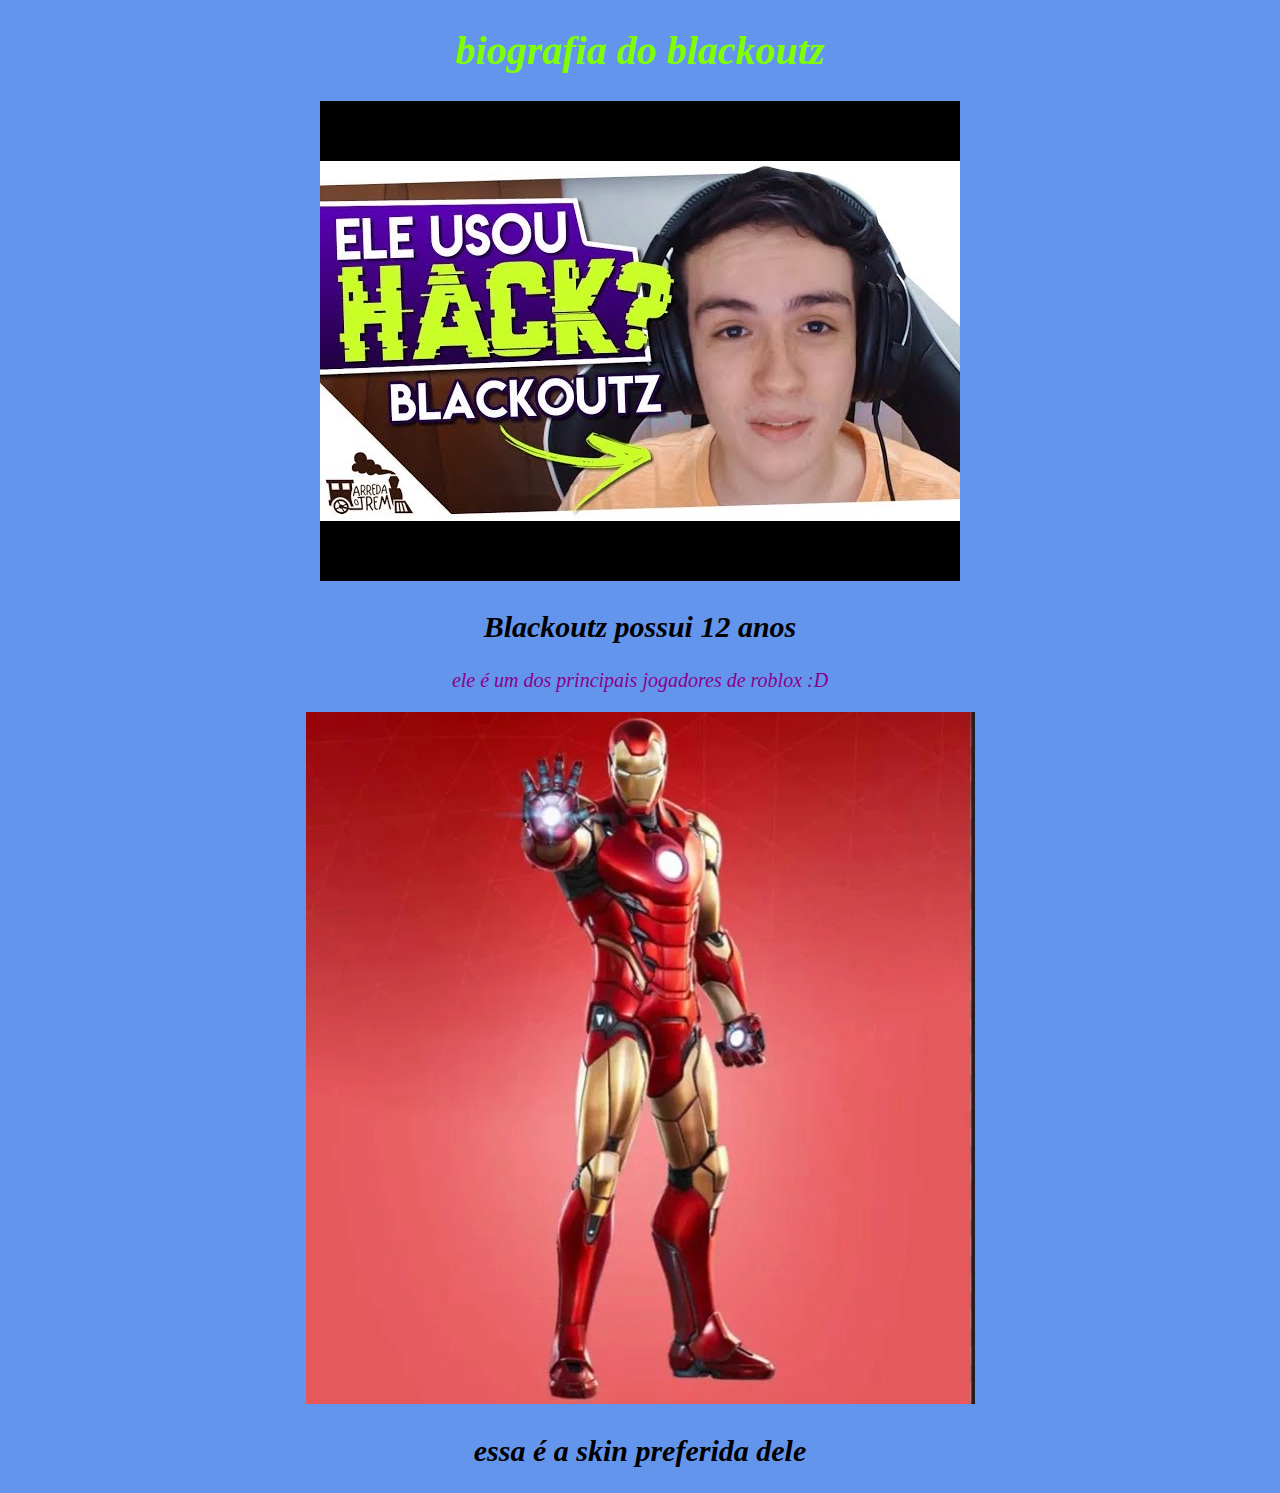
<file: index.html>
<!DOCTYPE html>
<html lang="en">
<head>
    <meta charset="UTF-8">
    <meta name="viewport" content="width=device-width, initial-scale=1.0">
    <title>biografia do blackoutz</title>
    <link rel="stylesheet" href="style.css">
</head>
<body>
    <h1>biografia do blackoutz</h1>
    <img src="bléblé.jpg" alt="">
    <h2>Blackoutz possui 12 anos</h2>
    <p>ele é um dos principais jogadores de roblox :D</p>
    <img src="stark.jpg" alt="">
    <h2>essa é a skin preferida dele</h2>
    
</body>
</html>
</file>
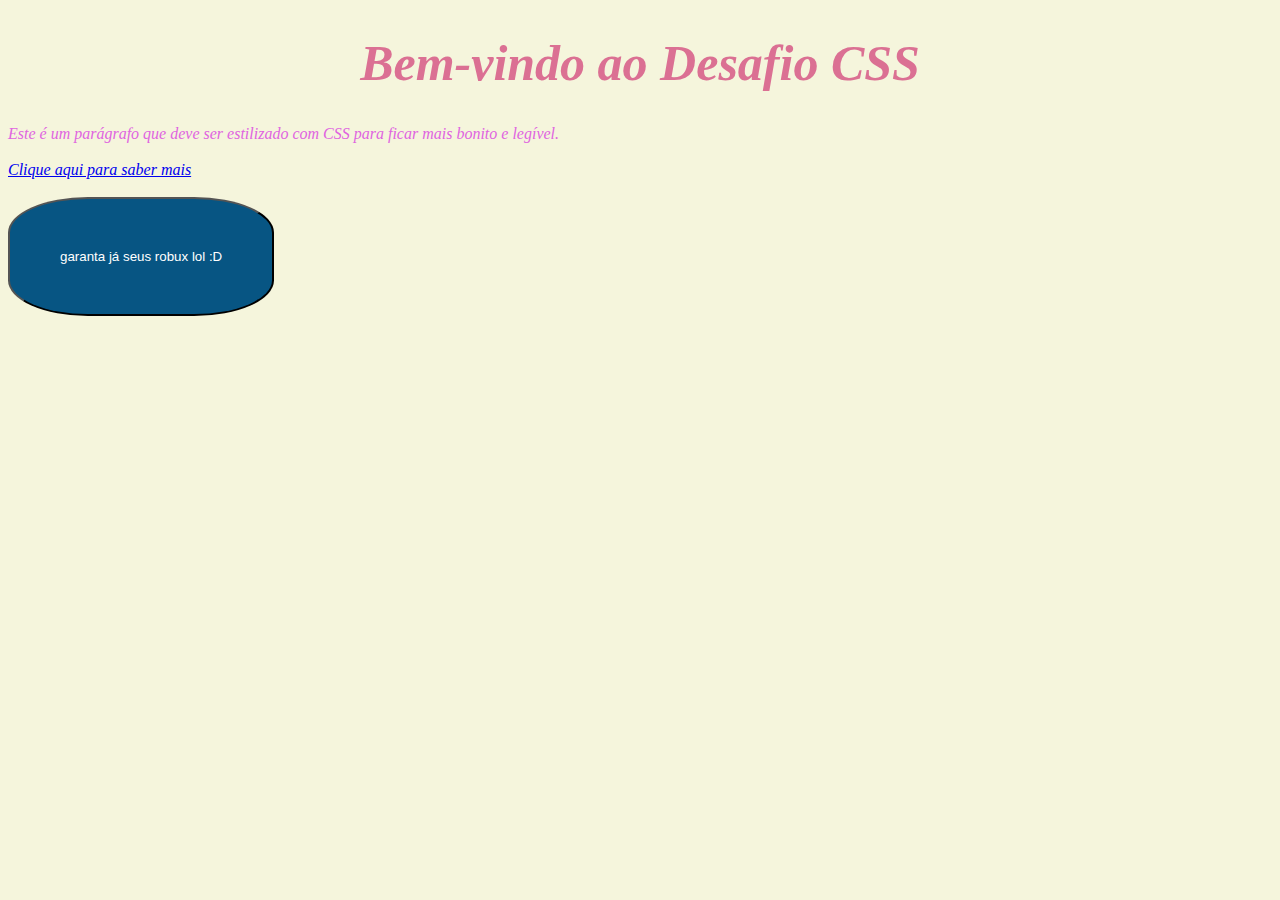
<file: desafio.html>
<!DOCTYPE html>
<html lang="pt-br">
<head>
<meta charset="UTF-8">
<title>Meu Desafio CSS</title>
<link rel="stylesheet" href="estilo.css">
</head>
<body>

<h1>Bem-vindo ao Desafio CSS</h1>
<p>Este é um parágrafo que deve ser estilizado com CSS para ficar mais bonito e legível.</p>
<a href="#">Clique aqui para saber mais</a>
<br><br>
<button>garanta já seus robux lol :D</button>

</body>
</html>
</file>
<file: style.css>
body{

background-color: cornflowerblue;
font-style: italic;
font-size: 20px;
text-align:center;
}

h1{
color: chartreuse;


}

p{
color:darkmagenta;

}
</file>
<file: estilo.css>
body{
background-color: beige;
font-style: italic ;
color: white;

}

 h1{
text-align: center;
font-size: 50px;
color:palevioletred ;

}

p{
color: rgb(224, 100, 224);
margin-bottom: 18px;

}

button{
color: rgb(255, 255, 255);
background-color: rgb(7, 85, 131);
border-radius: 30%;
transition: all;
padding: 50px;
}

link{
    text-decoration: underline;
    color: blue;
   





}
</file>
